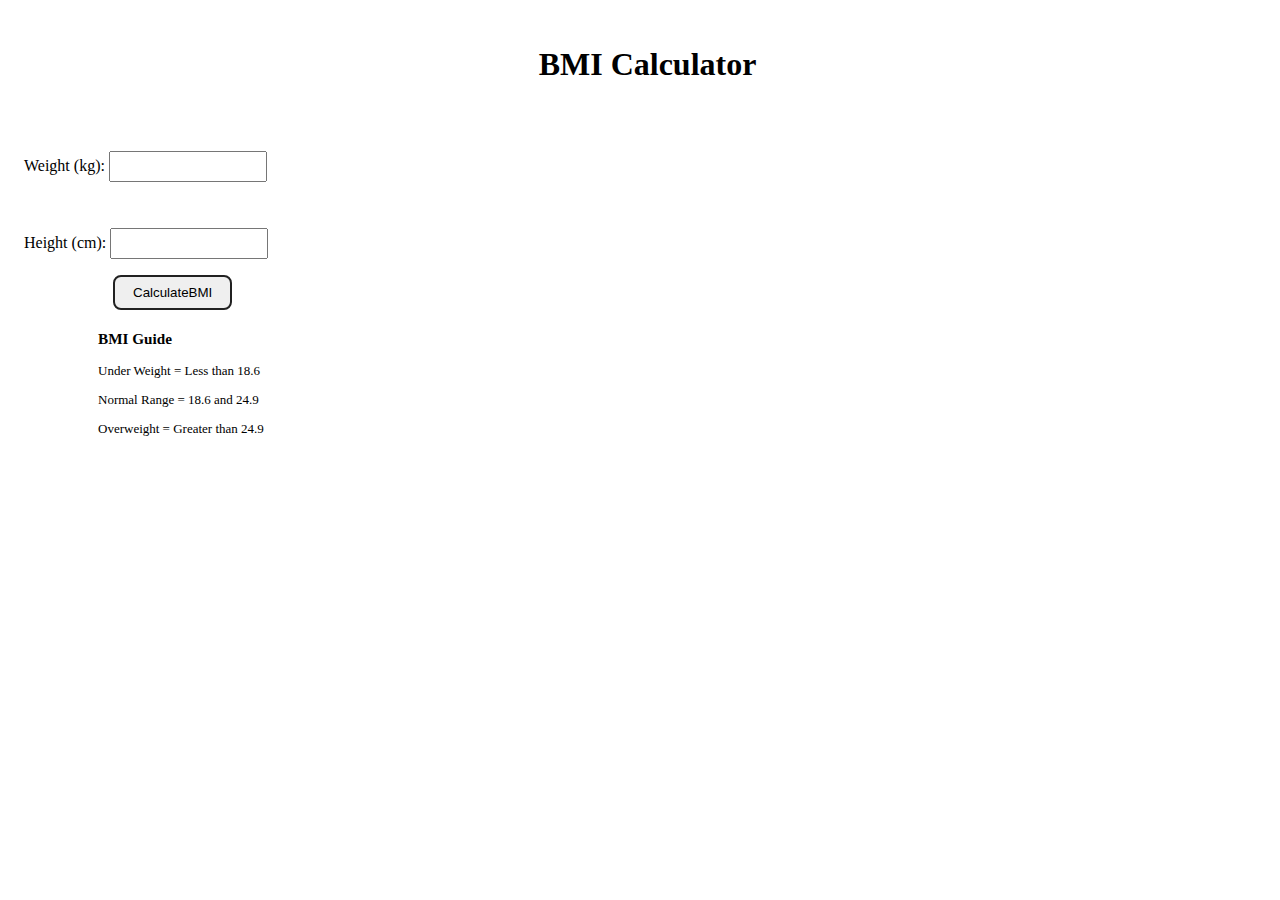
<file: bmi-calculator/index.html>
<!DOCTYPE html>
<html lang="en">
<head>
    <meta charset="UTF-8">
    <meta name="viewport" content="width=device-width, initial-scale=1.0">
    <title>bmi calculator</title>
    <link rel="stylesheet" href="styles.css">
</head>
<body>
    <div class="container">
        <h1>BMI Calculator</h1>
        <div class="inputbmiclass">
           <form >
                <div class="weightclass">
                    <label for="weight">Weight (kg):</label>
                <input type="number" id="weight" name="weight" required>
                </div>
                <div class="heightclass">
                    <label for="height">Height (cm):</label>
                <input type="number" id="height" name="height" required>
                </div>
                <button>CalculateBMI</button>
                <div id="results"></div>
                <div class="resultguide">
                    <h3>BMI Guide</h3>
                    <p>Under Weight = Less than 18.6</p>
                    <p>Normal Range = 18.6 and 24.9</p>
                    <p>Overweight = Greater than 24.9</p>
                </div>
           </form>
        </div>
    </div>
    <script src="script.js"></script>
</body>
</html>
</file>
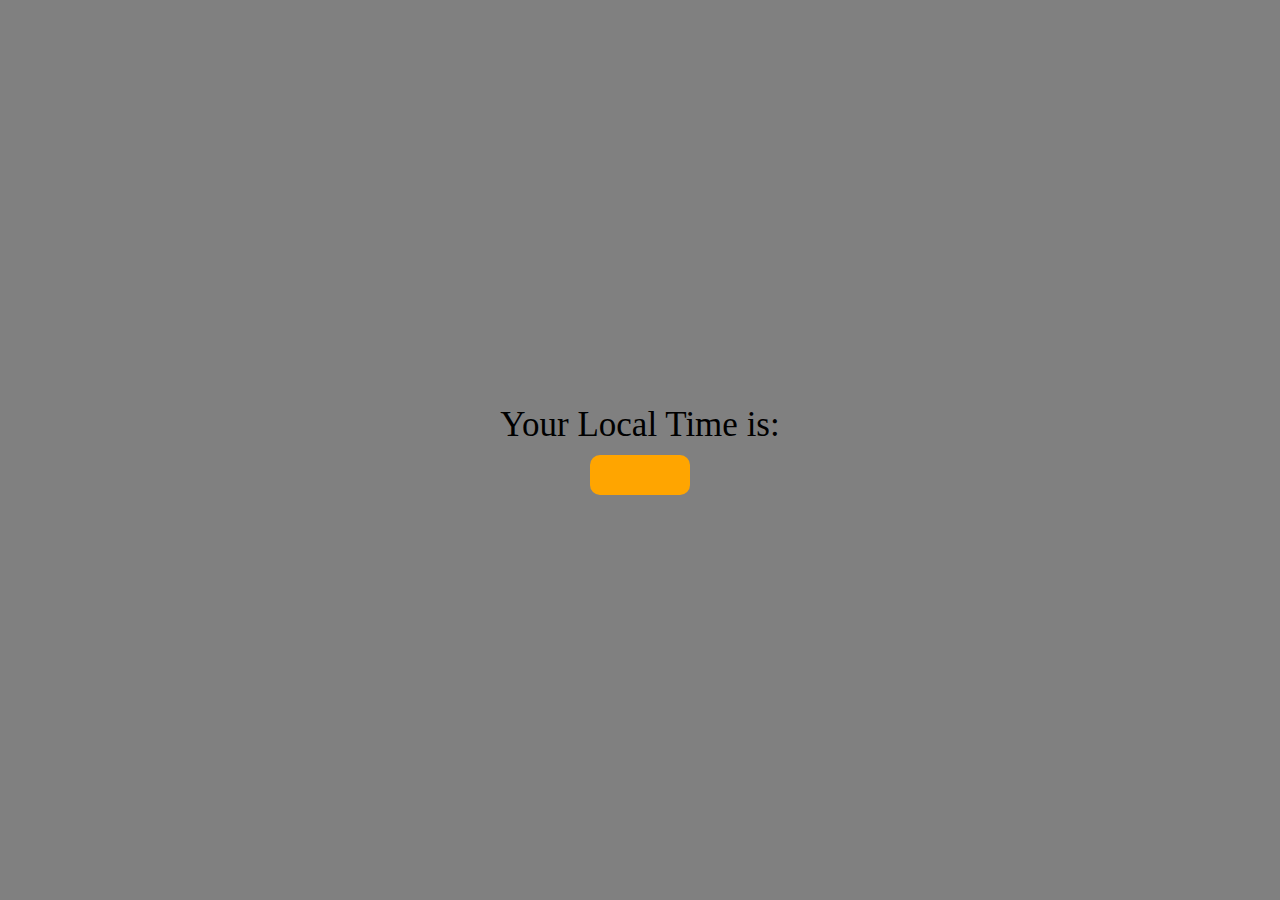
<file: digital-clock/index.html>
<!DOCTYPE html>
<html lang="en">
<head>
    <meta charset="UTF-8">
    <meta name="viewport" content="width=device-width, initial-scale=1.0">
    <title>digital clock</title>
    <style>
        *{
            background-color: grey;
            margin: 0;
            padding: 0;
        }
        .center{
        display: flex;
        height: 100vh;
        justify-content: center;
        align-items: center;
        flex-direction: column;
        }
        #timeprompt{
            font-size: 35px
        }
        #timediv{
            font-size: 30px;
            background-color: orange;
        padding: 20px 50px;
        margin-top: 10px;
        border-radius: 10px;
        color:white;
        }
    </style>
</head>
<body>
    <div class="center">
        <div id="timeprompt">
            <p>Your Local Time is:</p>

        </div>
        <div id="timediv">

        </div>
    </div>
    <script src="script.js"></script>
</body>
</html>
</file>
<file: bmi-calculator/styles.css>
.container h1{
    text-align: center;
}
.inputbmiclass{
    display: flex;
}
.weightclass,.heightclass{
    margin: 1rem;
}
button{
    border: 2px solid #212121;
    border-radius: 8px;
    align-items: center;
    padding: 8px 18px;
    margin-left: 105px;

}
#height,#weight{
    width: 150px;
  height: 25px;
  margin-top: 30px;
}
#results {
    font-size: 35px;
    margin-left: 90px;
    margin-top: 20px;
    color:black;
  }
.resultguide{
    margin-left: 90px;
    font-size: 13px;
}
h1 {
    padding-left: 15px;
    padding-top: 25px;
    
  }
</file>
